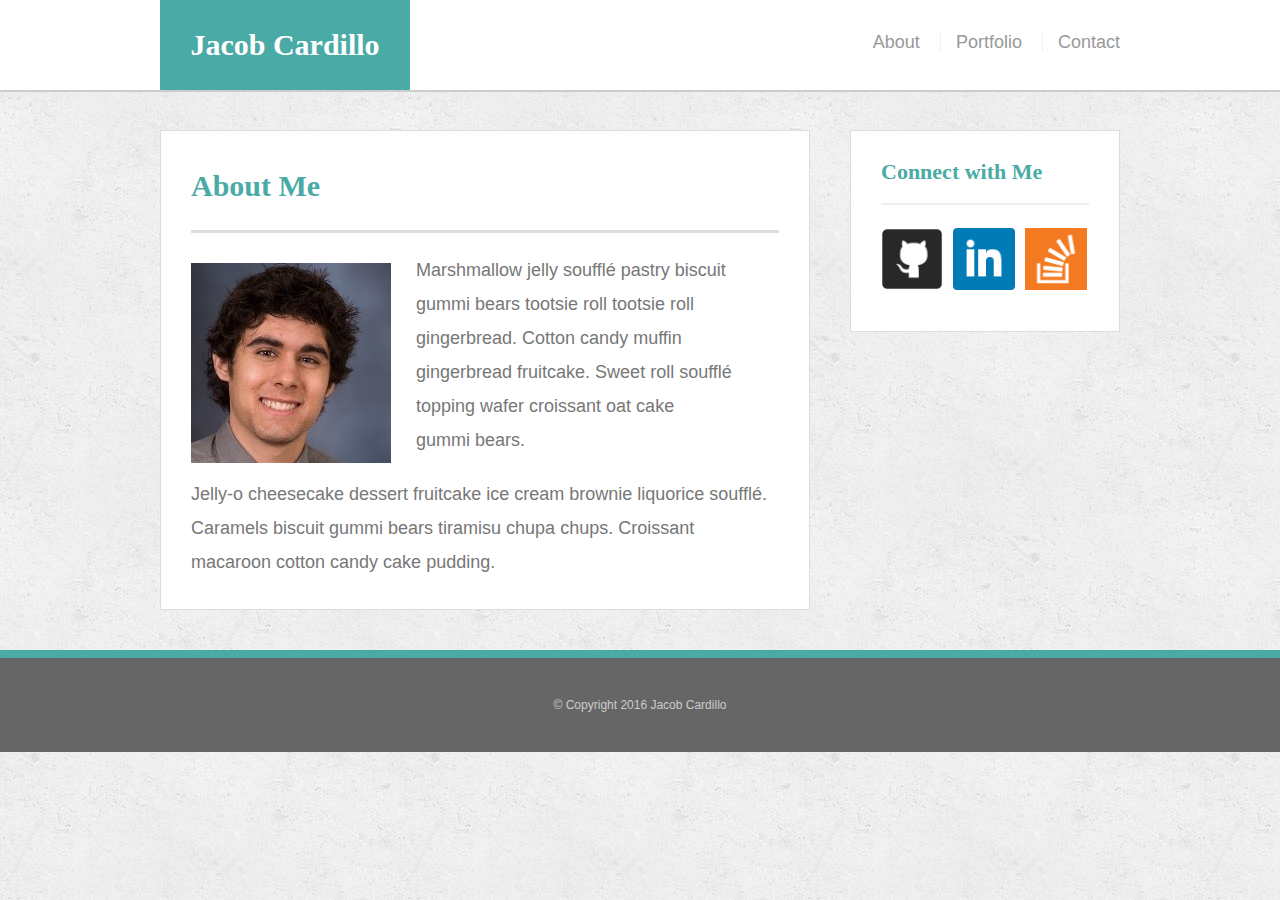
<file: index.html>
<!doctype html>
<html>
<head>
	<meta name="viewport" content="width=device-width, initial-scale=1">
	<meta charset="UTF-8">
	<title>About | Jacob Cardillo</title>
	<link rel="stylesheet" type="text/css" href="assets/css/reset.css">
	<link rel="stylesheet" type="text/css" href="assets/css/style.css">
</head>
<body>

	<header id="masthead">
		<div class="container">
			<a href="index.html" id="logo">Jacob Cardillo</a>
			<nav>
				<a class="links" href="index.html">About</a>
				<a class="links" href="portfolio.html">Portfolio</a>
				<a class="links" href="contact.html">Contact</a>
			</nav>
		</div>
	</header>

	<div id="main-container" class="container">
		<section class="main-section">
			<h1>About Me</h1>

			<img src="assets/images/jc bus.jpg" class="auth-image" alt="Your Name">

			<p>Marshmallow jelly souffl&eacute; pastry biscuit gummi bears tootsie roll tootsie roll gingerbread. Cotton candy muffin gingerbread fruitcake. Sweet roll souffl&eacute; topping wafer croissant oat cake gummi&nbsp;bears.</p>

			<p>Jelly-o cheesecake dessert fruitcake ice cream brownie liquorice souffl&eacute;. Caramels biscuit gummi bears tiramisu chupa chups. Croissant macaroon cotton candy cake pudding.</p>

		</section>

		<section class="sidebar">
			<div id="connect">
				<h2>Connect with Me</h2>

				<img src="assets/images/git.png" class="social" alt="Github">
				<img src="assets/images/link.png" class="social" alt="LinkedIn">
				<img src="assets/images/stack.png" class="social" alt="Stack Overflow">
			</div>
		</section>
	</div>

	<footer>
		<div class="container">
			&copy; Copyright 2016 Jacob Cardillo
		</div>
	</footer>
</body>
</html>
</file>
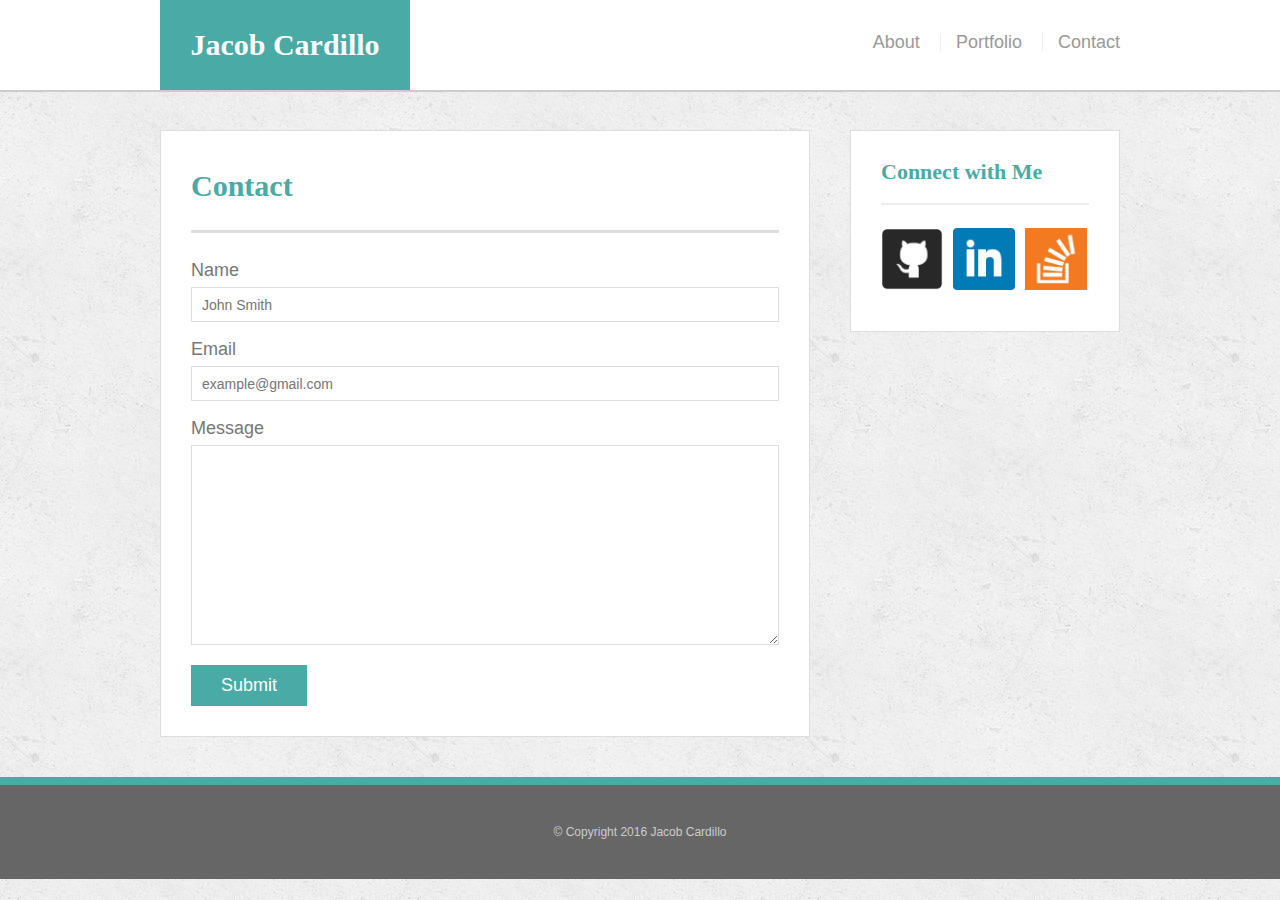
<file: contact.html>
<!doctype html>
<html>
<head>
	<meta name="viewport" content="width=device-width, initial-scale=1">
	<meta charset="UTF-8">
	<title>Contact | Jacob Cardillo</title>
	<link rel="stylesheet" type="text/css" href="assets/css/reset.css">
	<link rel="stylesheet" type="text/css" href="assets/css/style.css">
	<meta name="viewport" content="width=device-width, initial-scale=1">
</head>
<body>

	<header id="masthead">
		<div class="container">
			<a href="index.html" id="logo">Jacob Cardillo</a>
			<nav>
				<a class="links" href="index.html">About</a>
				<a class="links" href="portfolio.html">Portfolio</a>
				<a class="links" href="contact.html">Contact</a>
			</nav>
		</div>
	</header>

	<div id="main-container" class="container">
		<section class="main-section">
			<h1>Contact</h1>

			<form id="contact-form">
				<ul>
					<li>
						<label for="name">Name</label>
						<input type="text" id="name" name="name" placeholder="John Smith" required="required">
					</li>
					<li>
						<label for="email">Email</label>
						<input type="email" id="email" name="email" placeholder="example@gmail.com" required="required">
					</li>
					<li>
						<label for="message">Message</label>
						<textarea id="message" name="message" required="required"></textarea>
					</li>
				</ul>
				<input type="submit">
			</form>

		</section>

		<section class="sidebar">
			<div id="connect">
				<h2>Connect with Me</h2>

				<img src="assets/images/git.png" class="social" alt="Github">
				<img src="assets/images/link.png" class="social" alt="LinkedIn">
				<img src="assets/images/stack.png" class="social" alt="Stack Overflow">
			</div>
		</section>
	</div>

	<footer>
		<div class="container">
			&copy; Copyright 2016 Jacob Cardillo
		</div>
	</footer>
</body>
</html>
<!-- Contact GitHub API Training Shop Blog About>
</file>
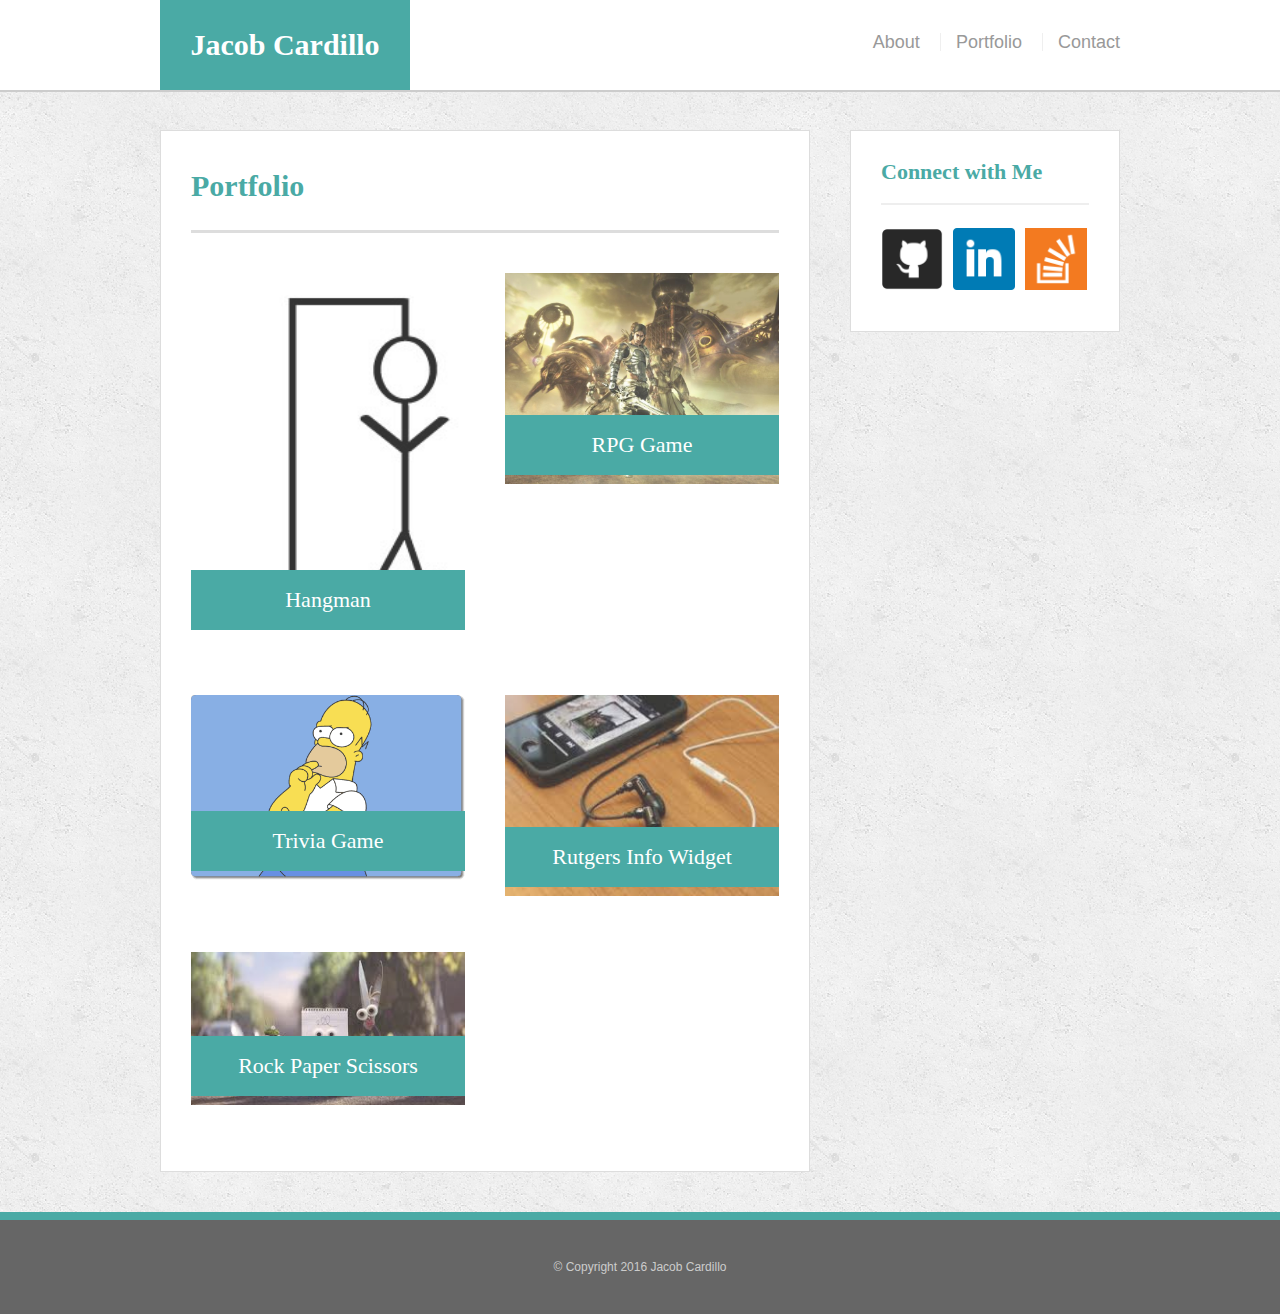
<file: portfolio.html>
<!doctype html>
<html>
<head>
	<meta name="viewport" content="width=device-width, initial-scale=1">
	<meta charset="UTF-8">
	<title>Portfolio | Jacob Cardillo</title>
	<link rel="stylesheet" type="text/css" href="assets/css/reset.css">
	<link rel="stylesheet" type="text/css" href="assets/css/style.css">
</head>
<body>

	<header id="masthead">
		<div class="container">
			<a href="index.html" id="logo">Jacob Cardillo</a>
			<nav>
				<a class="links" href="index.html">About</a>
				<a class="links" href="portfolio.html">Portfolio</a>
				<a class="links" href="contact.html">Contact</a>
			</nav>
		</div>
	</header>

	<div id="main-container" class="container">
		<section class="main-section">
			<h1>Portfolio</h1>

			<div class="work">
				<img src="assets/images/Hangman.jpg" alt="hangman">

				<h3>Hangman</h3>
			</div>
			<div class="work">
				<img src="assets/images/rpg.jpg" alt="RPG Game">

				<h3>RPG Game</h3>
			</div>
			<div class="work">
				<img src="assets/images/Trivia.gif" alt="Trivia Game">

				<h3>Trivia Game</h3>
			</div>
			<div class="work">
				<img src="assets/images/widget.jpeg" alt="Rutgers Info Widget">

				<h3>Rutgers Info Widget</h3>
			</div>
			<div class="work">
				<img src="assets/images/rockpaperscissors.jpeg" alt="Rock Paper Scissors">

				<h3>Rock Paper Scissors</h3>
			</div>

		</section>

		<section class="sidebar">
			<div id="connect">
				<h2>Connect with Me</h2>

				<img src="assets/images/git.png" class="social" alt="Github">
				<img src="assets/images/link.png" class="social" alt="LinkedIn">
				<img src="assets/images/stack.png" class="social" alt="Stack Overflow">
			</div>
		</section>
	</div>

	<footer>
		<div class="container">
			&copy; Copyright 2016 Jacob Cardillo
		</div>
	</footer>
</body>
</html>
</file>
<file: assets/css/style.css>
body {
	background: url("../images/concrete_seamless.png");
	font-size: 18px;
	line-height: 34px;
	font-family: 'Arial', 'Helvetica Neue', Helvetica, sans-serif;
	color: #777;
}

* {
	box-sizing: border-box;
}

/*general*/

.container {
	width: 100%;
	max-width: 960px;
	margin: 0 auto;
	clear: both;
}
h1, 
h2,
h3,
p {
	margin-bottom: 20px;
}
p:last-child {
	margin-bottom: 0;
}
h1, h2, h3 {
	font-family: 'Georgia', Times, Times New Roman, serif;
	font-weight: 700;
	color: #4aaaa5;
}
h1 {
	font-size: 30px;
	line-height: 49px;
	border-bottom: 3px solid #ddd;
	padding-bottom: 20px;
}
h2,
h3 {
	font-size: 22px;
}

/*header*/

#masthead {
	background: #fff;
	margin: 0 0 30px;
	z-index: 99;
	color: #fff;
	overflow: auto;
	border-bottom: 2px solid #ccc;
	position: fixed;
	width: 100%;
}
#logo {
	width: 250px;
	height: 90px;
	background: #4aaaa5;
	float: left;
	font-family: 'Georgia', Times, Times New Roman, serif;
	text-align: center;
	line-height: 90px;
	color: #fff;
	font-weight: 700;
	font-size: 30px;
	text-decoration: none;
}
nav {
	float: right;
	margin-top: 25px;
}
nav a {
	color: #999;
	text-decoration: none;
	margin-left: 15px;
	display: inline-block;
	border-left: 1px solid #efefef;
	padding-left: 15px;
	line-height: 18px;
}
nav a:first-child {
	border-left: 0 none;
}

/*footer*/

footer {
	background: #666;
	color: #fff;
	padding: 30px 0;
	clear: both;
	border-top: 8px solid #4aaaa5;
	color: #ccc;
	font-size: 12px;
	text-align: center;
}

/*sidebar*/

.sidebar {
	background: #fff;
	padding: 30px;
	width: 100%;
	max-width: 270px;
	float: right;
	border: 1px solid #ddd;
	margin-bottom: 20px;
}
h3,
.sidebar h2 {
	border-bottom: 2px solid #eee;
	padding-bottom: 20px;
	margin-bottom: 15px;
	line-height: 22px;
}
.social {
	width: 62px;
	height: 62px;
	margin-top: 8px;
	margin-right: 5px;
}
.social:last-child {
	margin-right: 0;
}

/*main*/

#main-container {
	padding-top: 130px;
}
.main-section {
	background: #fff;
	padding: 30px;
	margin: 0 0 40px 0;
	width: 100%;
	max-width: 650px;
	float: left;
	border: 1px solid #ddd;
}

/*portfolio page*/

.work {
	width: 274px;
	overflow: auto;
	position: relative;
	float: left;
	margin: 20px 0 25px;
}
.work:nth-child(even) {
	margin-right: 40px;
}
.work img {
	width: 100%;
	border: 0 none;
	opacity: .8;
}
.work h3 {
	border-bottom: 0;
	background: #4aaaa5;
	color: #fff;
	text-align: center;
	position: absolute;
	padding: 15px;
	width: 100%;
	bottom: 20px;
	line-height: 30px;
	margin-bottom: 0;
	font-weight: 300;
}
.auth-image {
	width: 200px;
	height: auto;
	margin-top: 10px;
	float: left;
	margin-right: 25px;
}

/*contact page*/

#contact-form ul {
	margin-bottom: 20px;
}
#contact-form li {
	margin-bottom: 10px;
}
label,
input[type=text],
input[type=email],
textarea {
	display: block;
	width: 100%;
}
input[type=text],
input[type=email],
textarea {
	height: 35px;
	border: 1px solid #ddd;
	padding: 0 10px;
	font-size: 14px;
}
textarea {
	height: 200px;
}
input[type=submit] {
	background: #4aaaa5;
	border: 0 none;
	color: #fff;
	font-size: 18px;
	padding: 10px 30px;
	cursor: pointer;
}
@media screen and (max-width: 980px) and (min-width: 769px) {
	p {
   	clear: auto;
   	float: left;
	}
	.auth-image{
		width: 100%;
		height: 400px;
	}
	.work {
		float: left;
		clear: auto;
		width: 100%;

	}
}
@media screen and (max-width: 768px) and (min-width: 641px){

    .sidebar {
    	clear: auto;
    	float: left;
    }
    .sidebar{
		max-width: 90%;
		margin: 30px;
	}
	.main-section {
		max-width: 90%;
		margin:30px;
	}
	.work{
		margin: 10px;
	}
}
@media screen and (max-width: 640px){
	#masthead {
		position: static;

	}
	#main-container {
		padding: 15px;
	}
	p {
   	clear: auto;
   	float: left;
	}
	 .sidebar {
    	clear: auto;
    	float: left;
    }
    .auth-image{
		width: 100%;
	}
	nav {
		width: 100%;
		clear: auto;
		text-align: center;
		margin-bottom: 20px;
	}
	.links {
		width:30%;
	}
	#logo {
		width: 100%;
		float: left;
	}
	.work {
		float: left;
		clear: auto;
		width: 100%;
	}
	.sidebar{
		max-width: 90%;
		margin:30px;
	}
	.main-section {
		max-width: 90%;
		margin:30px;
	}

}
</file>
